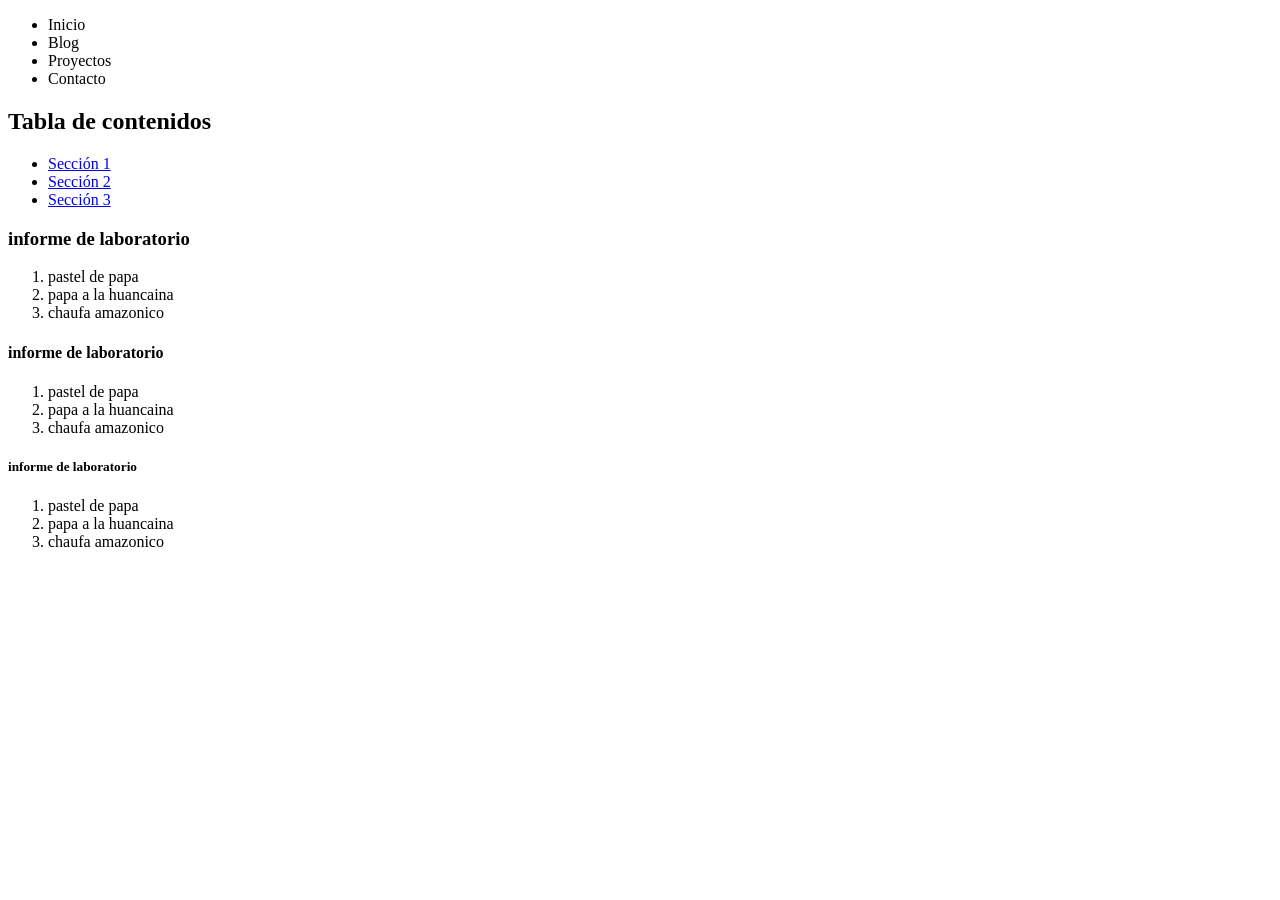
<file: practica.html>
<!DOCTYPE html>
<html lang="en">
<head>
    <meta charset="UTF-8"> 
    <meta name="viewport" content="width=device-width, initial-scale=1.0"> 
    <title>Listas-Enlaces</title>
</head>
<body>
    <header>
        <ul>
            <li>Inicio</li>
            <li>Blog</li>
            <li>Proyectos</li>
            <li>Contacto</li>
        </ul>
    </header>
    <h2>Tabla de contenidos</h2>
    <ul>
        <li><a href="#seccion1">Sección 1</a></li>
        <li><a href="#seccion2">Sección 2</a></li>
        <li><a href="#seccion3">Sección 3</a></li>
    </ul>
    <main>
        <h3 id="seccion1">informe de laboratorio</h3>
        <ol>
            <li>pastel de papa</li>
            <li>papa a la huancaina</li>
            <li>chaufa amazonico</li>
        </ol>
        <h4 id="seccion2">informe de laboratorio</h4>
        <ol>
            <li>pastel de papa</li>
            <li>papa a la huancaina</li>
            <li>chaufa amazonico</li>
        </ol>
        <h5 id="seccion3">informe de laboratorio</h5>
        <ol>
            <li>pastel de papa</li>
            <li>papa a la huancaina</li>
            <li>chaufa amazonico</li>
        </ol>
    </main>
<body>
<html>
</file>
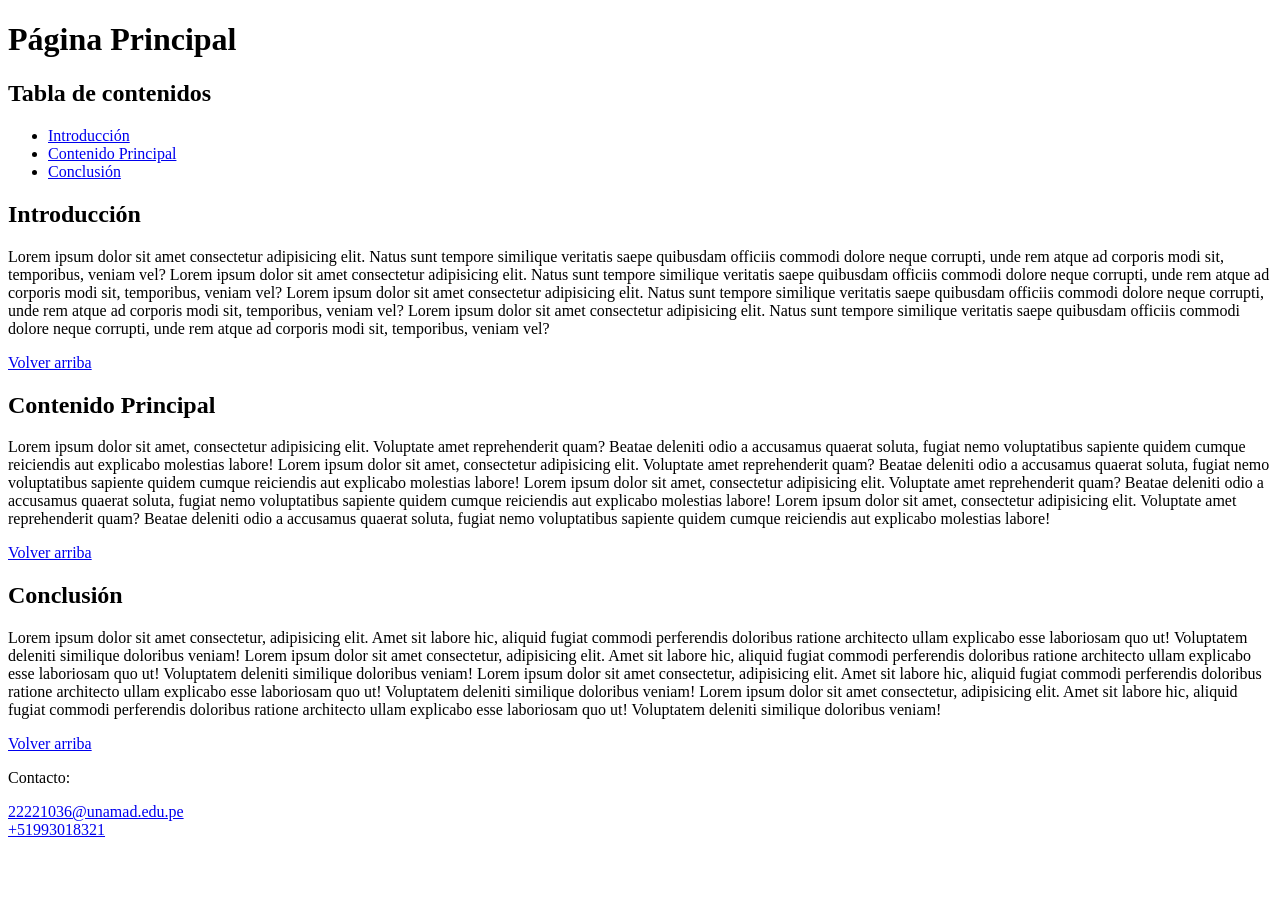
<file: practica3.html>
<!DOCTYPE html>
<html lang="es">
<head>
    <meta charset="UTF-8">
    <meta name="viewport" content="width=device-width, initial-scale=1.0">
    <title>Nueva Página de Ejemplo</title>
</head>
<body>
    <div id="top"></div>

    <h1>Página Principal</h1>
    <h2>Tabla de contenidos</h2>
    <ul>
        <li><a href="#introduccion">Introducción</a></li>
        <li><a href="#contenido-principal">Contenido Principal</a></li>
        <li><a href="#conclusion">Conclusión</a></li>
    </ul>

    <h2 id="introduccion">Introducción</h2>
    <p>Lorem ipsum dolor sit amet consectetur adipisicing elit. Natus sunt tempore similique veritatis saepe quibusdam officiis commodi dolore neque corrupti, unde rem atque ad corporis modi sit, temporibus, veniam vel? Lorem ipsum dolor sit amet consectetur adipisicing elit. Natus sunt tempore similique veritatis saepe quibusdam officiis commodi dolore neque corrupti, unde rem atque ad corporis modi sit, temporibus, veniam vel? Lorem ipsum dolor sit amet consectetur adipisicing elit. Natus sunt tempore similique veritatis saepe quibusdam officiis commodi dolore neque corrupti, unde rem atque ad corporis modi sit, temporibus, veniam vel? Lorem ipsum dolor sit amet consectetur adipisicing elit. Natus sunt tempore similique veritatis saepe quibusdam officiis commodi dolore neque corrupti, unde rem atque ad corporis modi sit, temporibus, veniam vel?</p>
    <a href="#top">Volver arriba</a>

    <h2 id="contenido-principal">Contenido Principal</h2>
    <p>Lorem ipsum dolor sit amet, consectetur adipisicing elit. Voluptate amet reprehenderit quam? Beatae deleniti odio a accusamus quaerat soluta, fugiat nemo voluptatibus sapiente quidem cumque reiciendis aut explicabo molestias labore! Lorem ipsum dolor sit amet, consectetur adipisicing elit. Voluptate amet reprehenderit quam? Beatae deleniti odio a accusamus quaerat soluta, fugiat nemo voluptatibus sapiente quidem cumque reiciendis aut explicabo molestias labore! Lorem ipsum dolor sit amet, consectetur adipisicing elit. Voluptate amet reprehenderit quam? Beatae deleniti odio a accusamus quaerat soluta, fugiat nemo voluptatibus sapiente quidem cumque reiciendis aut explicabo molestias labore! Lorem ipsum dolor sit amet, consectetur adipisicing elit. Voluptate amet reprehenderit quam? Beatae deleniti odio a accusamus quaerat soluta, fugiat nemo voluptatibus sapiente quidem cumque reiciendis aut explicabo molestias labore!</p>
    <a href="#top">Volver arriba</a>

    <h2 id="conclusion">Conclusión</h2>
    <p>Lorem ipsum dolor sit amet consectetur, adipisicing elit. Amet sit labore hic, aliquid fugiat commodi perferendis doloribus ratione architecto ullam explicabo esse laboriosam quo ut! Voluptatem deleniti similique doloribus veniam! Lorem ipsum dolor sit amet consectetur, adipisicing elit. Amet sit labore hic, aliquid fugiat commodi perferendis doloribus ratione architecto ullam explicabo esse laboriosam quo ut! Voluptatem deleniti similique doloribus veniam! Lorem ipsum dolor sit amet consectetur, adipisicing elit. Amet sit labore hic, aliquid fugiat commodi perferendis doloribus ratione architecto ullam explicabo esse laboriosam quo ut! Voluptatem deleniti similique doloribus veniam! Lorem ipsum dolor sit amet consectetur, adipisicing elit. Amet sit labore hic, aliquid fugiat commodi perferendis doloribus ratione architecto ullam explicabo esse laboriosam quo ut! Voluptatem deleniti similique doloribus veniam!</p>
    <a href="#top">Volver arriba</a>

    <footer>
        <p>Contacto:</p>
        <a href="mailto:22221036@unamad.edu.pe">22221036@unamad.edu.pe</a><br>
        <a href="tel:+51993018321">+51993018321</a>
    </footer>

</body>
</html>
</file>
